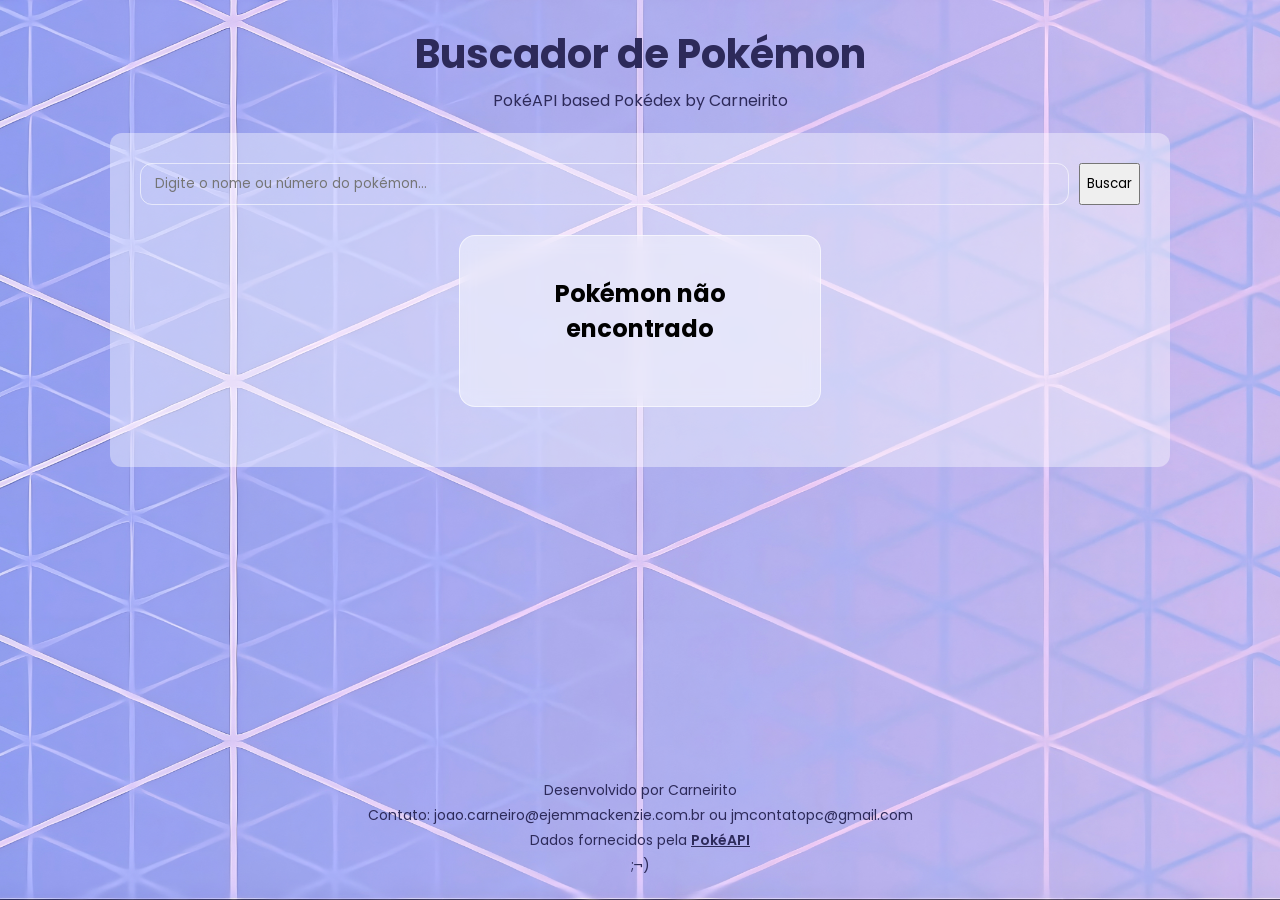
<file: Pokedex/index.html>
<!DOCTYPE html>
<html lang="pt-br">
    <head>
        <meta charset="UTF-8">
        <title>Pokédex</title>

        <link rel="preconnect" href="https://fonts.googleapis.com">
        <link rel="preconnect" href="https://fonts.gstatic.com" crossorigin>
        <link href="https://fonts.googleapis.com/css2?family=Poppins:wght@400;600;700&display=swap" rel="stylesheet">
        <link rel="stylesheet" href="style.css">
    </head>

    <body>
        <header class="cabecalho">
            <h1>Buscador de Pokémon</h1>
            <p>PokéAPI based Pokédex by Carneirito</p>
        </header>

        <main>
            <div class="principal">
                <div class="barra">
                    <div class="pesquisa">
                        <input type="search" id="barra-pesquisa" placeholder="Digite o nome ou número do pokémon..." autocomplete="off">
                        <ul id="sugestoes"></ul>
                    </div>
                    <button id="botao-busca" border-radius: 12px padding: 0 20px cursor: pointer>Buscar</button>
                </div>
                

                <div class="pokemon">
                    <img id="imagem-pokemon" alt="">
                    <h2 id="nome-pokemon">Busque um Pokémon</h2>
                    <div id="tipo-pokemon"></div>
                    <div class="medidas">
                        <p id="altura-pokemon"></p>
                        <p id="peso-pokemon"></p>
                    </div>
                </div>
            </div>
        </main>

        <footer class="rodape">
            <p>Desenvolvido por Carneirito</p>
            <p>Contato: joao.carneiro@ejemmackenzie.com.br ou jmcontatopc@gmail.com</p>
            <p>Dados fornecidos pela <a href="https://pokeapi.co" target="_blank">PokéAPI</a></p>
            <p>;¬)</p>
        </footer>
        
        <script src="script.js"></script>
    </body>
</html>
</file>
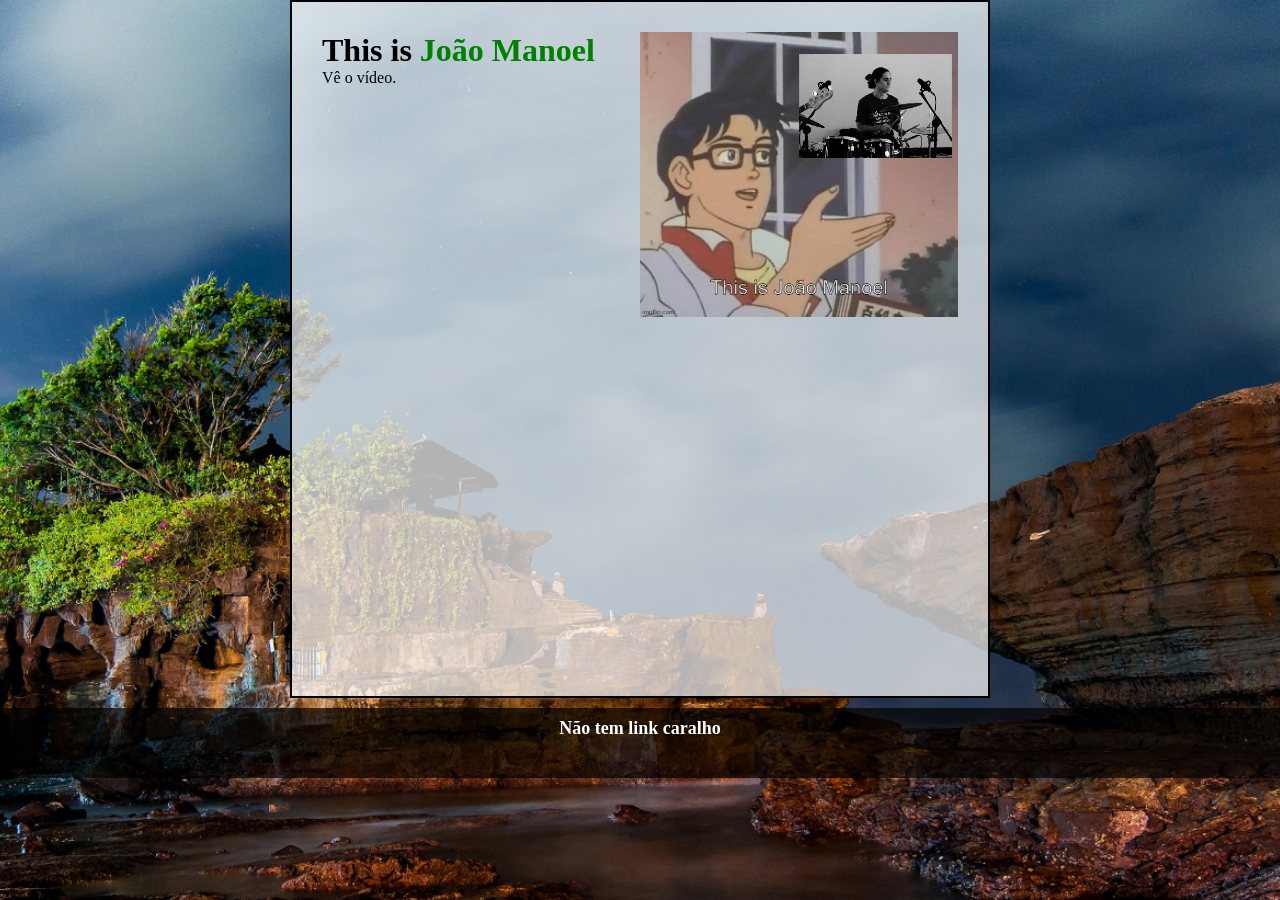
<file: Site/index.html>
<!DOCTYPE html>
<html lang="pt-br">

    <head>
        <meta charset="UTF-8">
        <title>Portifólio</title>

        <style>
            * {
                margin: 0;
                padding: 0;
                box-sizing: border-box;
            }

            html, body {
                width: 100%;
                min-height: 100%;
            }

            body {
                background-image: url("midia/fundo.png");
                background-repeat: no-repeat;
                background-position: center;
                background-size: cover;
                background-attachment: fixed;
            }

            footer {
                position: relative;
                min-height: 70px;
                background-color: rgba(0, 0, 0, 0.7);
                color: white;
                padding: 10px 120px;
                font-size: 12px;
            }

            main {
                flex: 1;
            }

            .principal {
                width: 700px;
                margin: auto;
                border: 2px solid black;
                background-color: rgba(255, 255, 255, 0.7);
                padding: 30px;
                margin-bottom: 10px;
            }

            .topo {
                display: flex;
                justify-content: space-between;
                align-items: flex-start;
            }

            .titulo {
            width: 50%;
            }

            .foto {
                width: 250px;
            }

            .video {
                text-align: center;
                margin-top: 30px;
            }
        </style>
    </head>

    <body>
        <div class="principal">
            <div class="topo">
                <div class="titulo">
                    <h1>This is <span style="color: green; font-weight: 900;"> João Manoel </span></h1>
                    <p>Vê o vídeo.</p>
                </div>

                <img src="midia/eum.jpg" alt="foto muito foda: eu tocando bateria em P&B." height="50%" width="50%">

            </div>

            <div class="video">
                <iframe width="560" height="315" 
                src="https://www.youtube.com/embed/13Av75fVH60?si=geG2fipq79st9_l4" 
                title="YouTube video player" 
                frameborder="0" 
                allow="accelerometer; autoplay; clipboard-write; encrypted-media; gyroscope; picture-in-picture; web-share" 
                referrerpolicy="strict-origin-when-cross-origin" 
                allowfullscreen>
            </iframe>
            </div>
        </div>
    </body>   

    <footer>
        <center><h2>Não tem link caralho</h2></center>
    </footer>
</html>
</file>
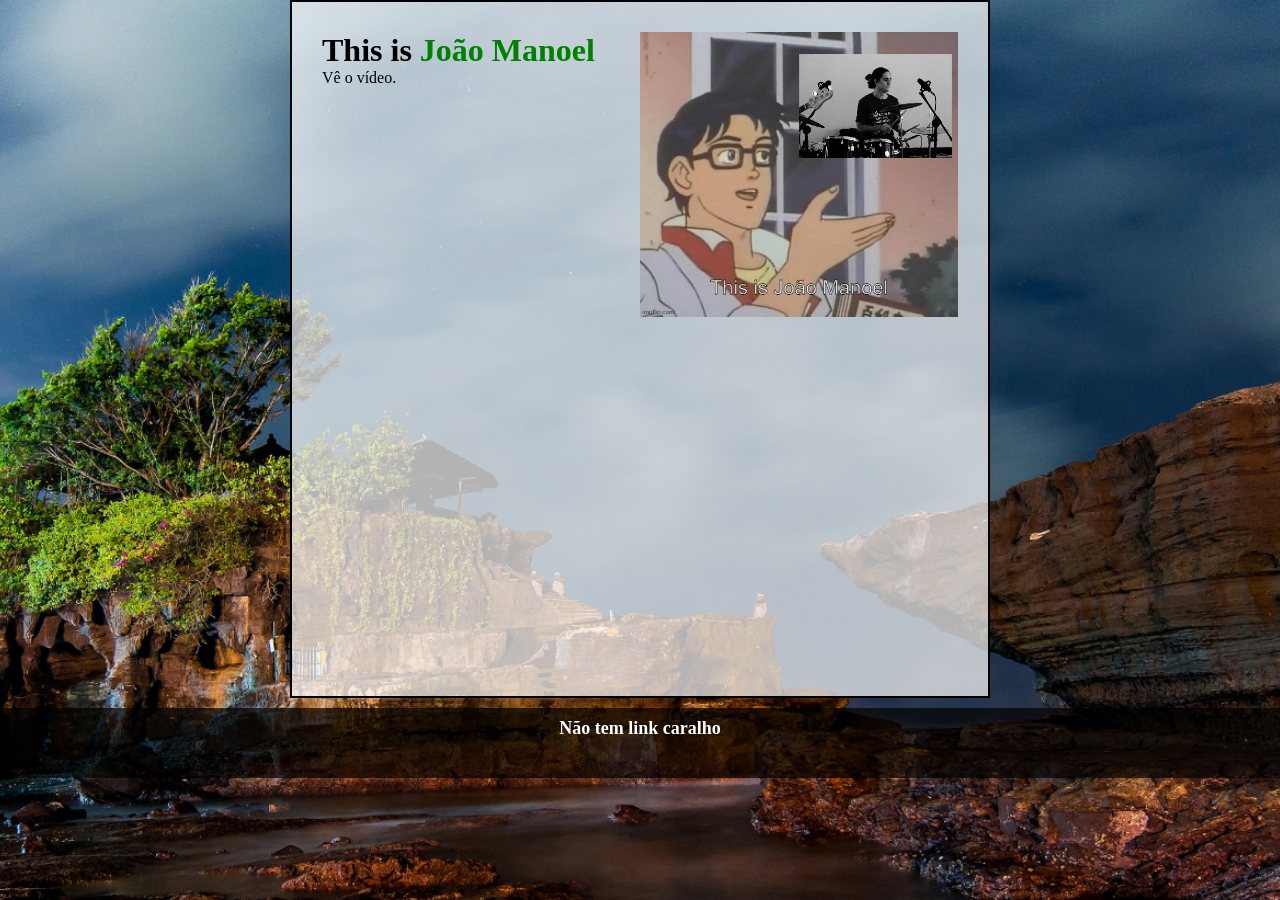
<file: eu.html>
<!DOCTYPE html>
<html lang="pt-br">

    <head>
        <meta charset="UTF-8">
        <title>Portifólio</title>

        <style>
            * {
                margin: 0;
                padding: 0;
                box-sizing: border-box;
            }

            html, body {
                width: 100%;
                min-height: 100%;
            }

            body {
                background-image: url("midia/fundo.png");
                background-repeat: no-repeat;
                background-position: center;
                background-size: cover;
                background-attachment: fixed;
            }

            footer {
                position: relative;
                min-height: 70px;
                background-color: rgba(0, 0, 0, 0.7);
                color: white;
                padding: 10px 120px;
                font-size: 12px;
            }

            main {
                flex: 1;
            }

            .principal {
                width: 700px;
                margin: auto;
                border: 2px solid black;
                background-color: rgba(255, 255, 255, 0.7);
                padding: 30px;
                margin-bottom: 10px;
            }

            .topo {
                display: flex;
                justify-content: space-between;
                align-items: flex-start;
            }

            .titulo {
            width: 50%;
            }

            .foto {
                width: 250px;
            }

            .video {
                text-align: center;
                margin-top: 30px;
            }
        </style>
    </head>

    <body>
        <div class="principal">
            <div class="topo">
                <div class="titulo">
                    <h1>This is <span style="color: green; font-weight: 900;"">  João Manoel </span></h1>
                    <p>Vê o vídeo.</p>
                </div>

                <img src="midia/eum.jpg" alt="foto muito foda: eu tocando bateira em P&B." height="50%" width="50%">

            </div>

            <div class="video">
                <iframe width="560" height="315" 
                src="https://www.youtube.com/embed/13Av75fVH60?si=geG2fipq79st9_l4" 
                title="YouTube video player" 
                frameborder="0" 
                allow="accelerometer; autoplay; clipboard-write; encrypted-media; gyroscope; picture-in-picture; web-share" 
                referrerpolicy="strict-origin-when-cross-origin" 
                allowfullscreen>
            </iframe>
            </div>
        </div>
    </body>   

    <footer>
        <center><h2>Não tem link caralho</h2></center>
    </footer>
</html>
</file>
<file: Pokedex/style.css>
body {
    font-family: "Poppins", sans-serif;
    margin: 0;
    min-height: 100vh;
    display: flex;
    flex-direction: column;
    background-image: url("midia/pgdex.png");
    background-repeat: no-repeat;
    background-position: center;
    background-size: cover;
    background-attachment: fixed;
}

main {
    flex: 1;
}

button,
input {
    font-family: inherit;
}

.cabecalho {
    text-align: center;
    padding: 24px 20px 0;
    color: #2d2a5a;
}

.cabecalho h1 {
    margin: 0;
    font-size: 40px;
}

.cabecalho p {
    margin: 4px 0 0;
}

.principal {
    max-width: 1000px;
    width: 100%;
    margin: auto;
    border: 2px transparent;
    border-radius: 12px;
    background-color: rgb(255, 255, 255, 0.4);
    padding: 30px;
    margin-top: 20px; 
    margin-bottom: 20px;
}

.pesquisa {
    position: relative;
    text-align: left;
    flex: 1;
    border-radius: 12px;
    display: inline-block;
}

#sugestoes {
    position: absolute;
    top: 100%;
    left: 0;
    right: 0;
    z-index: 10;
    margin: 0;
    margin-top: 6px;
    padding: 0;
    list-style: none;
    background: rgba(255, 255, 255, 0.45);
    border: 1px solid rgba(255, 255, 255, 0.6);
    border-radius: 12px;
    overflow: hidden;
}

#sugestoes:empty {
    display: none;
}

#sugestoes li {
    padding: 8px 12px;
    cursor: pointer;
}

#sugestoes li:hover {
    background: #eee;
}

.barra {
    display: flex;
    align-items: stretch;
    gap: 10px;
}

#barra-pesquisa {
    width: 100%;
    box-sizing: border-box;
    padding: 10px 14px;
    border: none;
    outline: none;
    background: transparent;
    border-radius: 12px;
    border: 1px solid rgba(255, 255, 255, 0.6);
}

.pokemon {
    display: flex;
    flex-direction: column;
    align-items: center;
    width: 320px;
    margin: 30px auto;
    padding: 20px;
    background: rgba(255, 255, 255, 0.45);
    backdrop-filter: blur(8px);
    text-align: center;
    border: 1px solid rgba(255, 255, 255, 0.6);
    border-radius: 16px;
}

#imagem-pokemon {
    width: 220px;
    height: 220px;
    object-fit: contain;
}

#imagem-pokemon:not([src]) {
    display: none;
}

#tipo-pokemon {
    display: flex;
    justify-content: center;
    gap: 8px;
    margin-top: 8px;
}

#tipo-pokemon span {
    padding: 4px 16px;
    color: white;
    font-weight: bold;
    border-radius: 999px;
    text-shadow: 1px 1px 2px rgba(0, 0, 0, 0.4);
}

.medidas {
    display: flex;
    gap: 24px;
    margin-top: 12px;
}

.medidas p {
    margin: 0;
}

.rodape {
    text-align: center;
    padding: 20px;
    font-size: 14px;
    color: #2d2a5a;
}

.rodape p {
    margin: 4px 0;
}

.rodape a {
    color: inherit;
    font-weight: 600;
}
</file>
